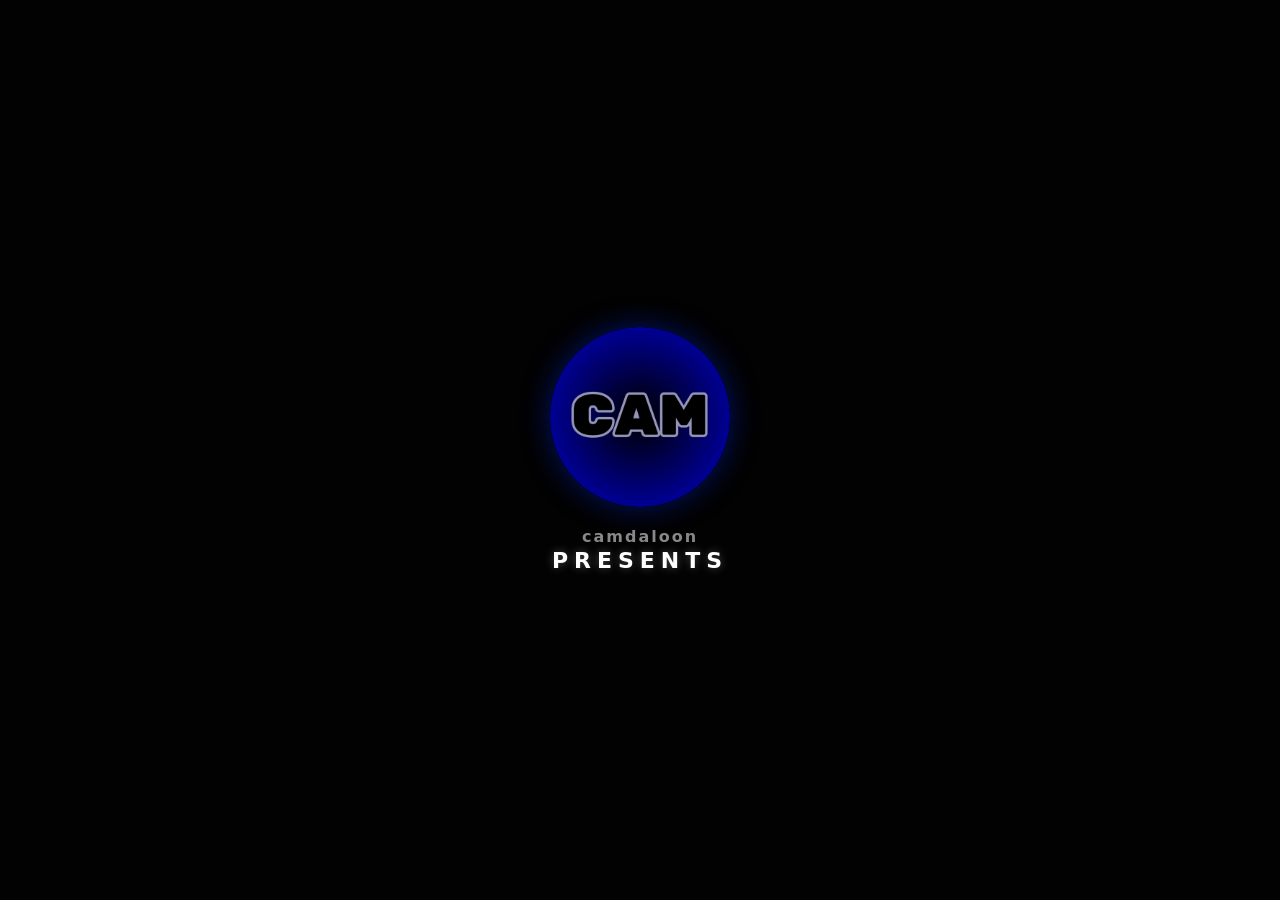
<file: SuperOctogon_v1.1.4-stable/index.html>
<!DOCTYPE html>
<html lang="en">
<head>
    <meta charset="UTF-8">
    <meta name="viewport" content="width=device-width, initial-scale=1.0, maximum-scale=1.0, user-scalable=no">
    <title>Super Octagon</title>
    <link rel="icon" type="image/png" href="icon.png">
    <link rel="stylesheet" href="style.css">
</head>
<body>
    <div id="container">
        <!-- 1. Creator Splash Overlay Screen -->
        <div id="creatorSplash" class="splash-screen">
            <img src="creator.png" alt="camdaloon logo" class="splash-logo">
            <div class="creator-name">camdaloon</div>
            <div class="splash-subtitle">PRESENTS</div>
        </div>

        <!-- 2. Game Title Loading Overlay Screen -->
        <div id="gameLoading" class="splash-screen hidden">
            <img src="logo.png" alt="Super Octagon logo" class="loading-logo">
            <div class="loading-bar-container">
                <div id="loadingProgressBar"></div>
            </div>
        </div>

        <canvas id="gameCanvas"></canvas>
        
        <!-- 3. Primary User Interface HUD & Overlays -->
        <div id="ui" class="hidden">
            <div id="hud">
                <div id="score">TIME: 0.00</div>
                <div id="controlHints">PRESS [P] TO PAUSE &nbsp;|&nbsp; PRESS [M] TO MUTE</div>
                <div id="best">BEST: 0.00</div>
            </div>
            <div id="pauseScreen" class="hidden">PAUSED</div>
            <div id="menuOverlay">
                <h1 id="titleText">Super Octagon</h1>
                <div id="selectionGroup">
                    <div id="difficultySelector">
                        <div class="arrow-indicator">&lsaquo;</div>
                        <div id="difficultyLabel">NORMAL</div>
                        <div class="arrow-indicator">&rsaquo;</div>
                    </div>
                    <div id="statsPanel"></div>
                    <div id="actionHint">PRESS SPACE TO BEGIN</div>
                </div>
            </div>
            <!-- Bottom Controls Dock -->
            <div id="footerDock">
                <div id="muteStatus">PRESS [M] TO MUTE</div>
                <div id="ver">v1.1.4-stable</div>
            </div>
        </div>
    </div>
    <script src="game.js"></script>
</body>
</html>
</file>
<file: SuperOctogon_v1.1.4-stable/style.css>
* {
    box-sizing: border-box;
    user-select: none;
    -webkit-user-select: none;
}
body, html {
    margin: 0;
    padding: 0;
    width: 100%;
    height: 100%;
    overflow: hidden;
    background: #000;
    display: flex;
    justify-content: center;
    align-items: center;
    font-family: 'Segoe UI', system-ui, sans-serif;
}
#container {
    position: relative;
    width: 100%;
    height: 100%;
    display: flex;
    justify-content: center;
    align-items: center;
}
canvas {
    width: 100%;
    height: 100%;
    display: block;
    object-fit: cover;
}
.splash-screen {
    position: absolute;
    top: 0;
    left: 0;
    width: 100%;
    height: 100%;
    background: #020202;
    z-index: 100;
    display: flex;
    flex-direction: column;
    justify-content: center;
    align-items: center;
    transition: opacity 0.8s ease-in-out;
    pointer-events: auto;
}
.splash-logo {
    width: 180px;
    height: 180px;
    border-radius: 50%;
    box-shadow: 0 0 30px rgba(0, 43, 255, 0.4);
    margin-bottom: 20px;
}
.creator-name {
    font-size: 16px;
    font-weight: 600;
    color: #888;
    letter-spacing: 2px;
    text-transform: lowercase;
    margin-bottom: 2px;
}
.splash-subtitle {
    font-size: 22px;
    font-weight: 900;
    color: #fff;
    letter-spacing: 6px;
    text-shadow: 0 0 10px rgba(255,255,255,0.3);
}
.loading-logo {
    width: 320px;
    height: 320px;
    object-fit: contain;
    margin-bottom: 30px;
}
.loading-bar-container {
    width: 260px;
    height: 6px;
    background: rgba(255, 255, 255, 0.1);
    border-radius: 10px;
    overflow: hidden;
}
#loadingProgressBar {
    width: 0%;
    height: 100%;
    background: linear-gradient(90deg, #9d00ff, #00ffcc);
    box-shadow: 0 0 10px #9d00ff;
    border-radius: 10px;
}
#ui {
    position: absolute;
    top: 0;
    left: 0;
    width: 100%;
    height: 100%;
    pointer-events: none;
    z-index: 10;
    display: flex;
    flex-direction: column;
    justify-content: space-between;
    padding: 40px;
    color: #fff;
    transition: opacity 0.5s ease-in-out;
}
.hidden {
    opacity: 0 !important;
    pointer-events: none !important;
}
#hud {
    display: none;
    justify-content: space-between;
    align-items: center;
    width: 100%;
    font-size: 24px;
    font-weight: 900;
    letter-spacing: 2px;
    text-shadow: 0 4px 12px rgba(0,0,0,0.9);
}
#controlHints {
    font-size: 14px;
    color: #888;
    letter-spacing: 1px;
}
#pauseScreen {
    font-size: 64px;
    font-weight: 900;
    color: #00ffcc;
    letter-spacing: 12px;
    text-transform: uppercase;
    text-shadow: 0 0 30px rgba(0,255,204,0.6), 0 4px 20px rgba(0,0,0,0.9);
    margin: auto;
}
#menuOverlay {
    display: flex;
    flex-direction: column;
    align-items: center;
    justify-content: space-between;
    width: 100%;
    height: 100%;
    max-height: 700px;
    margin: auto;
}
#titleText {
    margin: 20px 0 0 0;
    font-size: 56px;
    font-weight: 900;
    color: #9d00ff;
    text-transform: uppercase;
    letter-spacing: 8px;
    text-shadow: 0 0 25px rgba(157,0,255,0.7), 0 4px 12px rgba(0,0,0,0.9);
}
#selectionGroup {
    display: flex;
    flex-direction: column;
    align-items: center;
    margin-top: 40px;
}
#difficultySelector {
    display: flex;
    align-items: center;
    gap: 40px;
    margin-bottom: 10px;
}
.arrow-indicator {
    font-size: 42px;
    font-weight: 900;
    color: rgba(255,255,255,0.3);
    animation: pulseArrows 1.5s infinite ease-in-out;
}
#difficultyLabel {
    font-size: 36px;
    font-weight: 900;
    letter-spacing: 4px;
    text-transform: uppercase;
    min-width: 260px;
    text-align: center;
    text-shadow: 0 4px 10px rgba(0,0,0,0.9);
}
#statsPanel {
    font-size: 16px;
    color: #bbb;
    font-weight: 700;
    margin-bottom: 25px;
    text-transform: uppercase;
    letter-spacing: 1px;
    text-shadow: 0 2px 8px rgba(0,0,0,0.9);
}
#actionHint {
    font-size: 16px;
    font-weight: 800;
    letter-spacing: 2px;
    color: #00ffcc;
    text-shadow: 0 2px 8px rgba(0,255,204,0.4);
    animation: flashText 1.2s infinite alternate ease-in-out;
}
#footerDock {
    position: absolute;
    bottom: 25px;
    left: 0;
    width: 100%;
    display: flex;
    justify-content: space-between;
    padding: 0 40px;
}
#muteStatus {
    font-size: 14px;
    font-weight: 800;
    letter-spacing: 1px;
    color: #666;
}
#ver {
    font-size: 14px;
    color: #333;
    font-weight: 900;
    letter-spacing: 1px;
}
@keyframes flashText {
    0% { opacity: 0.3; transform: scale(0.98); }
    100% { opacity: 1; transform: scale(1.02); }
}
@keyframes pulseArrows {
    0%, 100% { transform: scale(1); color: rgba(255,255,255,0.2); }
    50% { transform: scale(1.15); color: rgba(255,255,255,0.7); }
}
</file>
